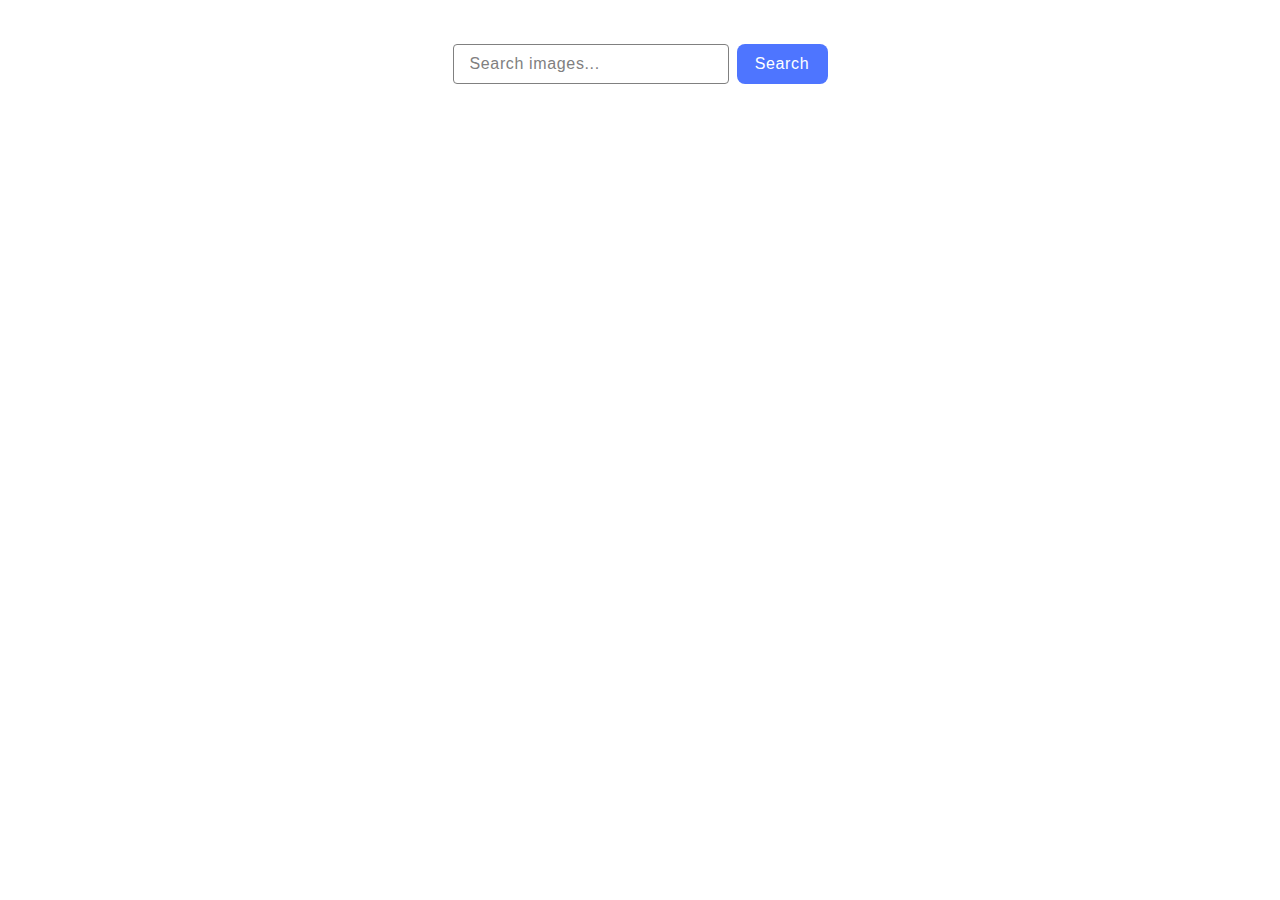
<file: src/index.html>
<!DOCTYPE html>
<html lang="en">
  <head>
    <meta charset="UTF-8" />
    <link rel="icon" type="image/svg+xml" href="/favicon.svg" />
    <meta name="viewport" content="width=device-width, initial-scale=1.0" />
    <title>Vanilla App Template</title>
    <link rel="stylesheet" href="./css/styles.css" />
  </head>
  <body>
    <section class="container">
      <form class="search-form">
        <label>
          <input type="text" name="search" placeholder="Search images..." />
        </label>
        <button type="submit">Search</button>
      </form>
      <ul class="gallery"></ul>
      <span class="loader hidden"></span>
    </section>
    <script type="module" src="./main.js"></script>
  </body>
</html>
</file>
<file: src/css/styles.css>
/**
  |============================
  | include css partials with
  | default @import url()
  |============================
*/
@import url('./reset.css');

:root {
  font-family: Inter, Avenir, Helvetica, Arial, sans-serif;
  font-size: 16px;
  line-height: 24px;
  font-weight: 400;

  color: #242424;
  background-color: rgba(255, 255, 255, 0.87);

  font-synthesis: none;
  text-rendering: optimizeLegibility;
  -webkit-font-smoothing: antialiased;
  -moz-osx-font-smoothing: grayscale;
  -webkit-text-size-adjust: 100%;
}

/* __________________FORM__________________ */

.container {
  margin: 0 auto;
  width: 1128px;
  padding: 36px 15px;
}

form {
  display: flex;
  justify-content: center;
}

input[name='search'] {
  font-weight: 400;
  font-size: 16px;
  line-height: 1.5;
  letter-spacing: 0.04em;
  color: #2e2f42;
  width: 256px;
  height: 36px;
  padding-left: 16px;
  border-radius: 4px;
  margin-right: 8px;
  margin-bottom: 32px;
  border: 1px solid #808080;
  outline: none;
}

input[name='search']:hover {
  border: 1px solid #000000;
}

input[name='search']:focus {
  border: 1px solid #4e75ff;
}

input::placeholder {
  font-weight: 400;
  font-size: 16px;
  line-height: 1.5;
  letter-spacing: 0.04em;
  color: #808080;
}

button {
  border: none;
  border-radius: 8px;
  padding: 8px 16px;
  width: 91px;
  height: 40px;
  background-color: #4e75ff;
  font-weight: 500;
  font-size: 16px;
  line-height: 1.5;
  letter-spacing: 0.04em;
  color: #fff;
}

.container {
}

img {
  width: 100%;
  height: 158px;
  object-fit: cover;
}

.gallery {
  display: flex;
  flex-wrap: wrap;
  gap: 20px;
}

.gallery-item {
  width: calc((100% - 2 * 24px) / 3);
  border: 1px solid #808080;
}

.stats {
  display: flex;
  justify-content: space-evenly;
  gap: 28px;
  font-size: 12px;
  line-height: 1.33;
  letter-spacing: 0.04em;
  color: #2e2f42;
}

.stats-title {
  font-weight: 600;
  font-size: 12px;
  line-height: 1.33333;
  letter-spacing: 0.04em;
  color: #2e2f42;
  text-align: center;
}

.stats-value {
  font-weight: 400;
  font-size: 12px;
  line-height: 2;
  letter-spacing: 0.04em;
  color: #2e2f42;
  text-align: center;
}

.loader.hidden {
  display: none;
}

.loader {
  width: 48px;
  height: 48px;
  margin-top: 20px;
  border: 5px solid #fff;
  border-bottom-color: #4e75ff;
  border-radius: 50%;
  display: inline-block;
  box-sizing: border-box;
  position: relative;
  top: 200px;
  left: 50%;
  animation: rotation 1s linear infinite;
}

@keyframes rotation {
  0% {
    transform: rotate(0deg);
  }
  100% {
    transform: rotate(360deg);
  }
}
</file>
